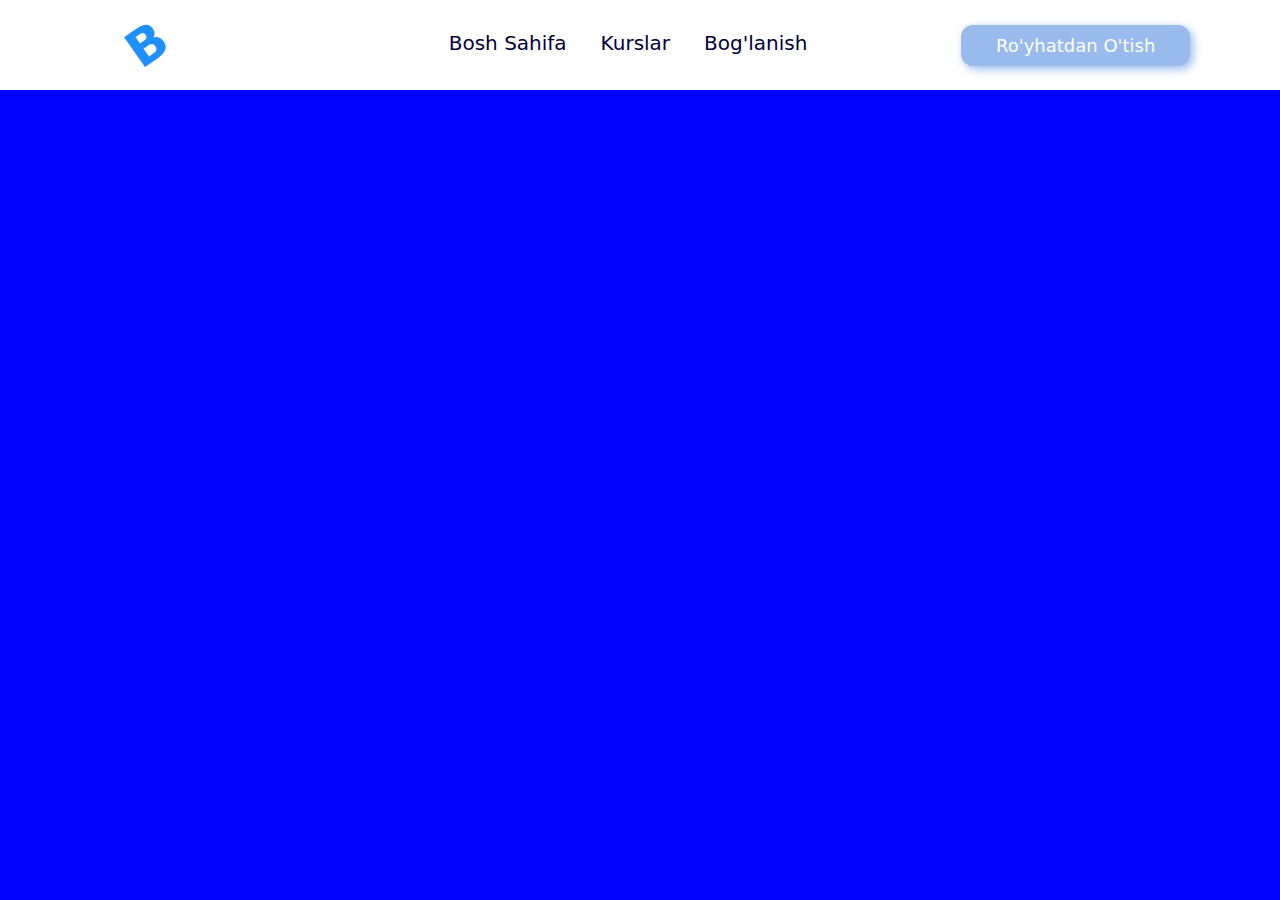
<file: startupim/html/login.html>
<!DOCTYPE html>
<html lang="en">
<head>
    <meta charset="UTF-8">
    <meta http-equiv="X-UA-Compatible" content="IE=edge">
    <meta name="viewport" content="width=device-width, initial-scale=1.0">
    <title>Document</title>
    <link rel="stylesheet" href="https://cdnjs.cloudflare.com/ajax/libs/font-awesome/6.2.0/css/all.min.css" integrity="sha512-xh6O/CkQoPOWDdYTDqeRdPCVd1SpvCA9XXcUnZS2FmJNp1coAFzvtCN9BmamE+4aHK8yyUHUSCcJHgXloTyT2A==" crossorigin="anonymous" referrerpolicy="no-referrer" />
    <link rel="stylesheet" href="../css/style.css">
</head>
<body style="background: blue;">

    <div class="navbar">

        <div class="navbar__logo logo">
            <h1>B</h1>
        </div>

        <ul class="navbar__collection">
            <li class="navbar__item">Bosh Sahifa</li>
            <li class="navbar__item">Kurslar</li>
            <li class="navbar__item">Bog'lanish</li>
        </ul>

        <div class="navbar_user">

            <a href="#"><i class="fas fa-user"></i></a>
            <a href="#"><button class="btn way__toSign">Ro'yhatdan O'tish</button></a>
            
        </div>

    </div>


    <div id="login" class="signup_page">

        <i class="fas fa-x quit__icon"></i>

        <h2>Ro'yhatdan o'ting</h2>

        <p>Profilingiz bormi? <a href="#">Saytga kiring</a></p>
<form>
        <input type="text" placeholder="Ism">
        <input type="text" placeholder="Familiya">
        <input type="text" placeholder="Foydalanuvchi nomi">
        <input type="email" placeholder="Email">
        <input type="password" placeholder="Parol">
        <input class="submit" type="submit" value="ROYHATDAN O'TISH">
</form>
    </div>

    <script src="../js/script.js"></script>
</body>
</html>
</file>
<file: startupim/css/style.css>
* {
    margin: 0;
    padding: 0;
    box-sizing: border-box;
    font-family:  system-ui;
    color: #00003a;
}

.navbar {
    display: flex;
    padding: 0 7% 0 10%;
    width: 100%;
    top: 0;
    height: 10vh;
    position: fixed;
    z-index: 111;
    background: #fff;
}

.navbar__logo {
    display: flex;
    align-items: center;
}
.logo h1 {
    font-size: 50px;
    color: dodgerblue;
    transform: rotate(-35deg);
    transition: 1s;
    animation: infinite 2s animate;
}

.logo h1:hover {
    transform: rotate(1deg);
}

.navbar__collection {
    display: flex;
    margin-left: 25%;
    list-style: none;
    align-items: center;
    flex: 1;
}

.navbar__item {
    margin: 50px 5px;
    padding: 1px 12px 5px 12px;
    border-radius: 0 12px 0 12px;
    font-size: 20px;
    font-weight: 100;
    transition: .5s;
    font-weight: 500;
}

.navbar__item:hover {
    background: #99baed;
    color: #fff;
    cursor: pointer;
}

.navbar_user {
    position: relative;
    display: flex;
    align-items: center;
    margin-left: 80px;
}

.navbar_user .fas {
    border-radius: 50%;
    font-size: 24px;
    margin-right: 30px;
    color: #99baed;
    padding: 10px;
    transition: .5s;
}

.navbar_user .fas:hover {
    color: #fff;
    background: #99baed;
}

.btn {
    padding: 10px 35px;
    border-radius: 12px;
    background: #99baed;
    color: white;
    font-size: 18px;
    border: none;
    box-shadow: 3px 3px 10px #99baed;
    transition: .5s;
}

.btn:hover {
    background: dodgerblue;
    box-shadow: 3px 3px 10px dodgerblue;
}

.banner {
    position: relative;
    top: 10vh;
    width: 100%;
    height: 100vh;
    display: flex;
    padding-left: 10%;
    background: rgb(247,247,247);
}

.banner__text {
    width: 40%;
    height: 100%;
}

.banner__image {
    width: 50%;
    height: 50%;
    display: flex;
    align-items: center;
    justify-content: center;
    position: relative;
    top: 15vh;
    left: 5vw;
    z-index: 3;
}

.banner__image img {
    margin-top: 30px;
    width: 100%;
}

.banner__title {
    padding-top: 50px;
    font-weight: 400;
    font-size: 55px;
}

.banner__title span {
    color: gold;
    font-weight: 500;
}

.banner__desc {
    margin: 40px 0;
    width: 60%;
    font-weight: 100;
}

::-webkit-scrollbar {
    width: 10px;
    border-radius: 12px;
    background: #99baed;
}

::-webkit-scrollbar-button {
    background: #99baed;
    color: #fff;
}

::-webkit-scrollbar-thumb {
    border-radius: 12px;
    background: #fff;
    width: 4px;
}

.banner__2 {
    margin: 10vh 0;
    width: 100%;
    display: grid;
}

.banner__target {
    z-index: 5;
    display: flex;
    position: relative;
    bottom: 5vh;
    width: 100%;
    height: 100vh;
    margin-bottom: 100px;
    padding: 10px 10%;
}

.banner__targetImage img {
    width: 140%;
    justify-content: left;
    position: relative;
    top: -5vh;
    left: -10vw;
}

.banner__targetText {
    width: 60%;
    padding: 20px 5% 20px 5%;
}

.banner__historyTitle {
    margin-bottom: 60px;
}

.banner__targetDesc {
    width: 100%;
    font-size: 20px;
}

.btn__2 {
    margin-top: 50px;
}

.banner__course {
    width: 100%;
    margin: 10vh 0;
}

.banner__courseTitle {
    text-align: center;
    display: block;
    margin: 0 auto;
    margin-top: -20px;
    margin-bottom: 40px;
}

.banner__courseItems {
    width: 100%;
    list-style: none;
    display: block;
    margin: auto;
    display: flex;
    justify-content: center;
}

.course__type {
    font-size: 32px;
    color: #00003a;
    margin: 20px;
    height: 30px;
    background: yellow;
}

.course__type h3 {
    transform: translateY(-30px);
}

.course__item {
    width: 300px;
    max-width: 32%;
    height: 420px;
    border-radius: 20px;
    text-align: center;
    padding: 20px 10px;
    margin-right: 30px;
    border-top: 1px solid #99baed;
    border-left: 1px solid #99baed;
    border-right: 1px solid #99baed;
    border-bottom: 5px solid #99baed;
    transition: .8s;
    background: #fffff1;
}

.item__content {
    overflow: hidden;
    height: 220px;
    transition: .5s;
}

.way__toCourse {
    width: 100%;
    height: 50px;
    background: dodgerblue;
    transform: translateY(15px);
    transition: .5s;
}

.way__toCourse a button {
    width: 100%;
    height: 100%;
    font-size: 18px;
    background: transparent;
    border: none;
    outline: none;
    color: #fff;
}

.item__content:hover .item__desc {
    transform: translateY(-110px);
}

.item__content:hover .price {
    transform: translateY(-50px);
}

.item__content:hover .way__toCourse {
    transform: translateY(-36px);
}

.courses__line {
    margin-top: 80px;
}

.item__desc {
    color: #799ed6;
    font-weight: 600;
    font-size: 20px;
    margin-bottom: 50px;
    transition: .1s;
}

.item__desc span {
    color: #99baed;
    font-weight: 500;
}

.course__item:hover {
    color: #fff;
    background: #99baed;
    box-shadow: 0 0 10px #99baed;
}

.course__item .img {
    background: #e8f1ff;
    font-size: 20px;
    display: block;
    margin: auto;
    width: 100%;
    height: 170px;
    padding: 80px 14px;
    border-radius: 10px;
    border-bottom: 3px solid #99baed;
    text-align: center;
}

.item__title {
    font-size: 38px;
    font-weight: 700;
    margin: 10px 0 20px 0;
    color: gold;
}

.price {
    padding-top: 10px;
    border-top: 1px solid #99baed;
    display: flex;
    justify-content: space-around;
    align-items: center;
    transition: .5s
}

.price i {
    font-size: 20px;
    color: yellow;
}

.price span {
    font-size: 22px;
    color: #fff;
    background: yellow;
    padding: 3px 8px 4px 8px;
    margin-left: 10px;
}

.banner__3 {
    margin: 10% 0;
    width: 100%;
    display: grid;
}

.footer {
    position: relative;
    width: 100%;
    background: #0b2d5f;
    height: 60vh;
    display: grid;
    margin: 0 0 -10% 0;
}

.footer .footer__logo {
    display: flex;
    align-items: center;
}

.footer .footer__logo h1 {
    font-size: 36px;
}

.footer .footer__logo h3 {
    margin-left: 10px;
    font-size: 22px;
    color: dodgerblue;
}

.footer__text {
    margin: auto;
    display: flex;
    justify-content: space-around;
    text-align: center;
    width: 90%;
}

.footer__ustun {
    list-style: none;
}

.footer__itemTitle {
    list-style: none;
    color: #fff;
    font-size: 26px;
    font-weight: 500;
}

.footer__ustun a {
text-decoration: none;
    color: #ffffff28;
    font-size: 20px;
}

.footer__icons {
    width: 100%;
    display: block;
    margin: 30px auto 15px auto;
    display: flex;
    align-items: center;
    justify-content: space-around;
}

.footer__iconsItem{
    list-style: none;
    width: 140px;
    margin: 10px 15px;
    font-size: 20px;
    border-radius: 5px;
    background: #fff;
    font-weight: 500;
    padding-left: 10px;
    padding-bottom: 5px;
}

.footer__iconsItem a i {
    padding-right: 10px;
}

.footer__iconsItem a {
    text-decoration: none;
    color: #0b2d5f;
}

.copyright {
    display: flex;
    align-items: center;
    justify-content: space-between;
    padding: 0 10px 0 10px;
    height: 40px;
    position: relative;
    bottom: -40px;
}

.copyright .name {
    font-weight: 400;
    font-size: 18px;
    display: flex;
    align-items: center;
}

.copyright .name i {
    padding-right: 10px;
}

#signup h2 {
    position: relative;
    top: 10px;
}

#signup p a {
    color: dodgerblue;
    text-decoration: none;
}

#signup p {
    position: relative;
}

.signup_page {
    position: fixed;
    top: 10vh;
    width: 300px;
    height: 90vh;
    overflow: hidden;
    display: grid;
    text-align: center;
    background: #fff;
    justify-content: center;
    right: .1px;
    transition: .8s;
    overflow-y: hidden;
    z-index: 27;
    opacity: 0;
}

#signup form {
    position: relative;
    top: -40px;
}

#signup input {
    width: 70%;
    height: 40px;
    padding: 7px;
    border: grey 1px solid;
    outline: none;
    margin-top: 30px;
    margin-bottom: -20px;
    font-size: 12px;
}

#signup input:first-child {
    margin-top: 60px;
}

#signup .submit {
    border: none;
    background: blue;
    color: #fff;
    font-weight: 700;
    font-size: 16px;
}

#signup .quit__icon {
    position: relative;
    border-radius: 50%;
    background: dodgerblue;
    padding: 10px;
    font-size: 14px;
    display: inline;
    width: 30px;
    height: 30px;
    display: flex;
    align-items: center;
    justify-content: center;
    color: #fff;
    right: -85%;
    top: 2%;
}

.signup {
    position: absolute;
    background: transparent;
    width: 100%;
    height: 100vh;
}

.signup.active {
    background: #000000bd;
    z-index: 25;
    position: fixed;
    overflow: hidden;
    display: none;
}

.signup_page.active {
    opacity: 1;
}

.contact__section {
    padding: 0 40px 6% 40px;
    width: 100%;
    display: grid;
    border: 1px solid red;
}

.contact {
    display: flex;
}

.contact__info {
    width: 50%;
    list-style: none;
    display: grid;
}

.info__item {
    align-items: center;
    width: 100%;
    height: 55px;
    background: dodgerblue;
    border-radius: 12px;
    display: flex;
}

.a-tag {
    display: flex;
}

.info__item a {
    color: #fff;
    text-decoration: none;
    flex-direction: column;
    display: flex;
}

.info__item .items__text h2,
.info__item .items__text p {
    color: dodgerblue;
    display: inline;
}

.items__text {
    display: flex;
}

.infocha {
    display: flex;
}

.info__item .items__text {
    background: #fff;
    width: 120%;
    height: 47px;
    margin-left: 10px;
    border-radius: 12px;
    display: flex;
    align-items: center;
    justify-content: center;    
}

.item__icons {
    background: #fff;
    width: 47px;
    height: 47px;
    margin-left: 10px;
    border-radius: 50%;
    display: flex;
    align-items: center;
    justify-content: center;
    font-size: 24px;
    color: dodgerblue;
}

.item__icons i {
    font-size: 18px;
    color: dodgerblue;
}

.form__input {
    display: grid;
    width: 50%;
}

.form__input input {
    width: 60%;
    margin: 10px;
    height: 55px;
    padding: 10px;
    outline: none;
    border:2px solid #fafafa;
    background: #fdfdfd;   
}

.form__input button {
    width: 60%;
    height: 55px;
    margin: 10px;  
    background: dodgerblue;
    color: #fff;
    font-size: 24px;
    border: none;
    font-weight: 600;
}

.form__input .contact__textarea {
    height: 120px;
    padding: 10px;
    width: 60%;
    margin: 10px;
    border:2px solid #fafafa;
    outline: none;
    background: #fdfdfd;
}
</file>
